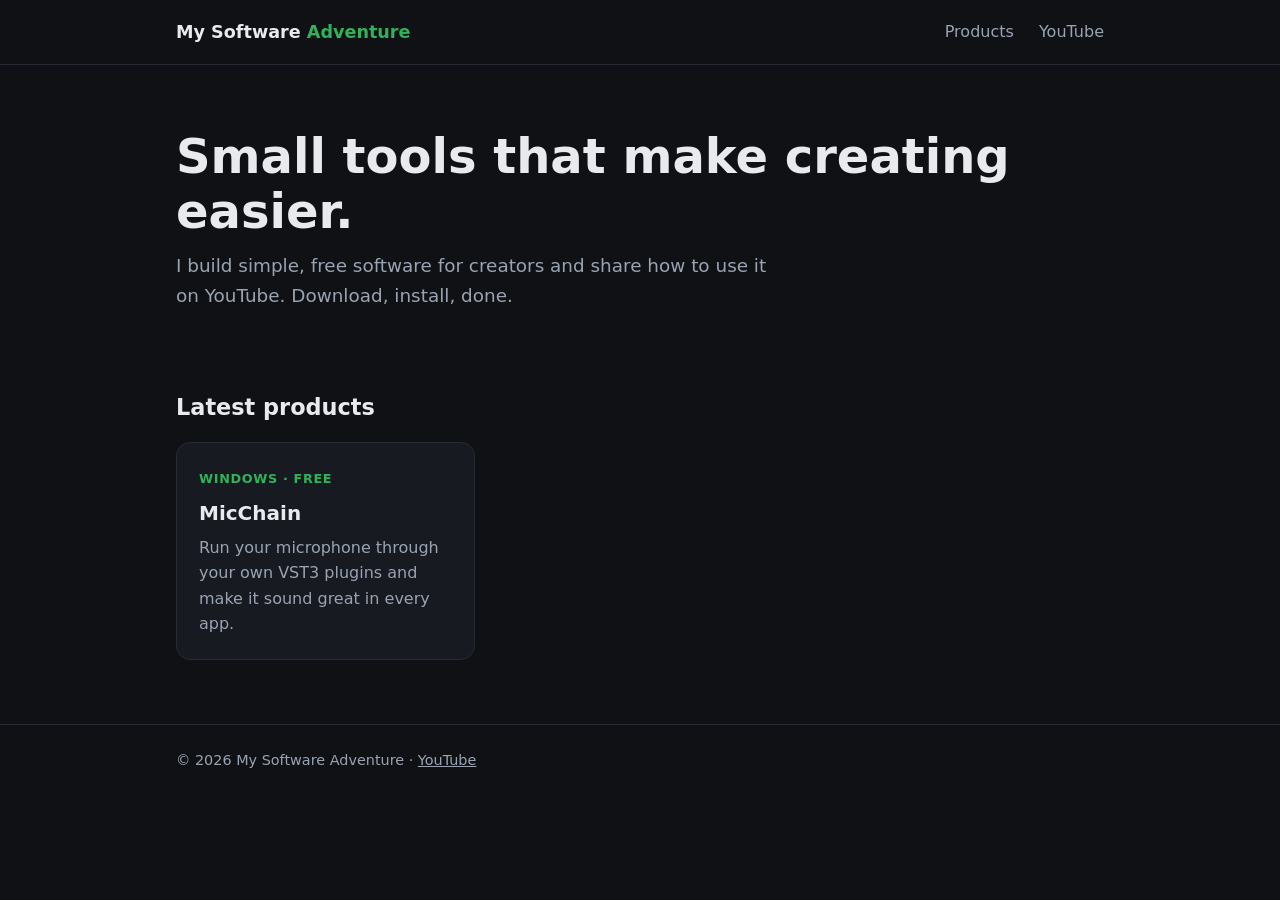
<file: index.html>
<!doctype html>
<html lang="en">
<head>
  <meta charset="utf-8">
  <meta name="viewport" content="width=device-width, initial-scale=1">
  <title>My Software Adventure</title>
  <meta name="description" content="Small, free tools for creators - built and shared by My Software Adventure.">
  <link rel="icon" href="data:image/svg+xml,%3Csvg xmlns='http://www.w3.org/2000/svg' viewBox='0 0 64 64'%3E%3Ccircle cx='32' cy='32' r='26' fill='%2328aa46'/%3E%3Crect x='25' y='14' width='14' height='24' rx='7' fill='white'/%3E%3Crect x='30' y='40' width='4' height='8' fill='white'/%3E%3Crect x='22' y='47' width='20' height='4' fill='white'/%3E%3C/svg%3E">
  <link rel="stylesheet" href="style.css">
</head>
<body>
  <header>
    <div class="wrap">
      <a class="brand" href="./">My Software <span>Adventure</span></a>
      <nav>
        <a href="#products">Products</a>
        <a href="https://youtube.com/@mysoftwareadventure">YouTube</a>
      </nav>
    </div>
  </header>

  <main class="wrap">
    <section class="hero">
      <h1>Small tools that make creating easier.</h1>
      <p>I build simple, free software for creators and share how to use it on YouTube. Download, install, done.</p>
    </section>

    <h2 id="products">Latest products</h2>
    <div class="grid">
      <a class="card" href="micchain/">
        <span class="tag">Windows · Free</span>
        <h3>MicChain</h3>
        <p>Run your microphone through your own VST3 plugins and make it sound great in every app.</p>
      </a>
    </div>
  </main>

  <footer>
    <div class="wrap">
      © 2026 My Software Adventure · <a href="https://youtube.com/@mysoftwareadventure">YouTube</a>
    </div>
  </footer>
</body>
</html>
</file>
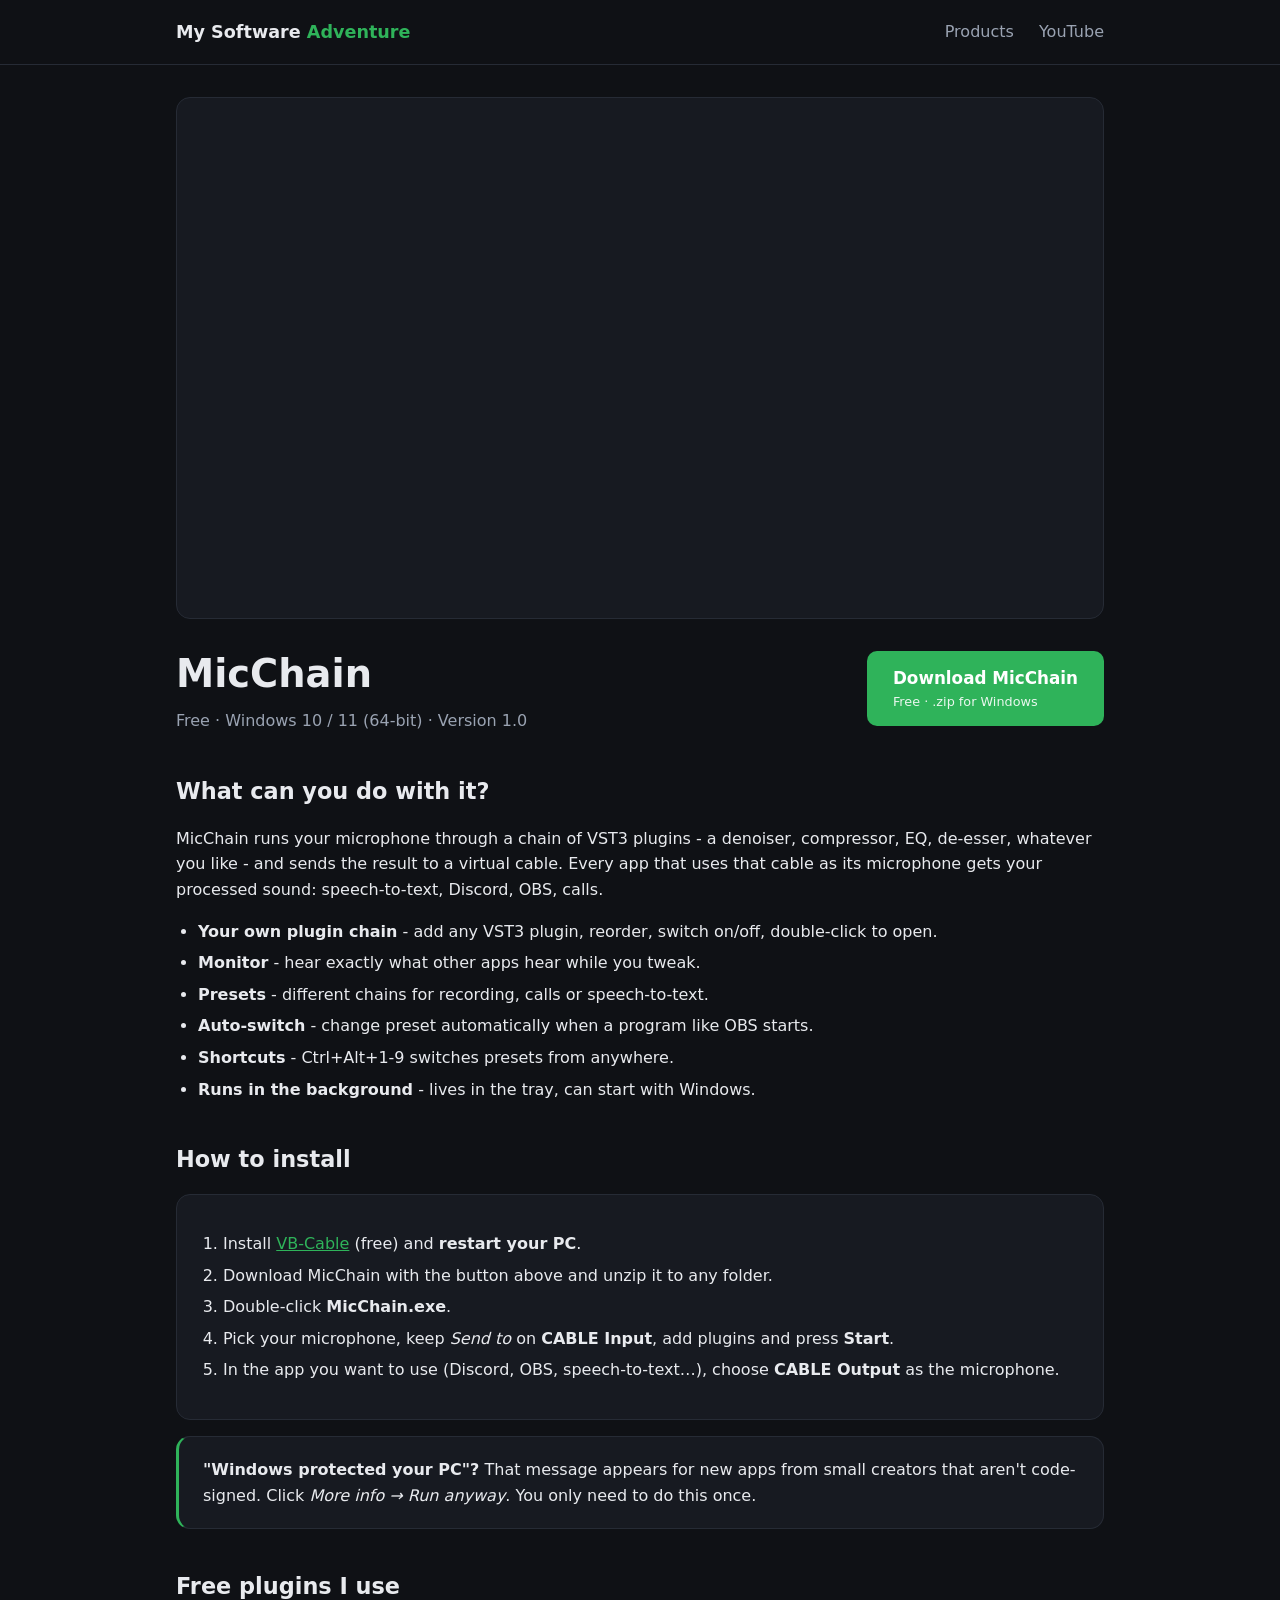
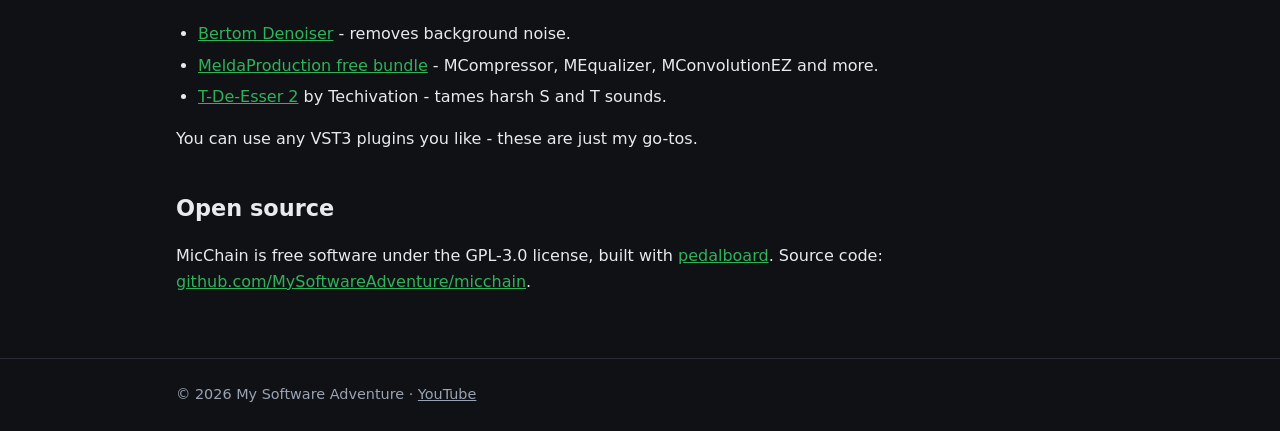
<file: micchain/index.html>
<!doctype html>
<html lang="en">
<head>
  <meta charset="utf-8">
  <meta name="viewport" content="width=device-width, initial-scale=1">
  <title>MicChain - My Software Adventure</title>
  <meta name="description" content="MicChain: run your microphone through your own VST3 plugins and use the result in any app. Free for Windows.">
  <link rel="icon" href="data:image/svg+xml,%3Csvg xmlns='http://www.w3.org/2000/svg' viewBox='0 0 64 64'%3E%3Ccircle cx='32' cy='32' r='26' fill='%2328aa46'/%3E%3Crect x='25' y='14' width='14' height='24' rx='7' fill='white'/%3E%3Crect x='30' y='40' width='4' height='8' fill='white'/%3E%3Crect x='22' y='47' width='20' height='4' fill='white'/%3E%3C/svg%3E">
  <link rel="stylesheet" href="../style.css">
</head>
<body>
  <header>
    <div class="wrap">
      <a class="brand" href="../">My Software <span>Adventure</span></a>
      <nav>
        <a href="../#products">Products</a>
        <a href="https://youtube.com/@mysoftwareadventure">YouTube</a>
      </nav>
    </div>
  </header>

  <main class="wrap">
    <div class="video">
      <iframe src="https://www.youtube-nocookie.com/embed/fF0TeyvVDoA" title="How to Make Your Mic Sound Better on PC (Free)" allow="accelerometer; autoplay; clipboard-write; encrypted-media; gyroscope; picture-in-picture" allowfullscreen></iframe>
    </div>

    <div class="product-head">
      <div>
        <h1>MicChain</h1>
        <p>Free · Windows 10 / 11 (64-bit) · Version 1.0</p>
      </div>
      <a class="btn" href="https://github.com/MySoftwareAdventure/micchain/releases/latest/download/MicChain.zip">
        Download MicChain<small>Free · .zip for Windows</small>
      </a>
    </div>

    <h2>What can you do with it?</h2>
    <p>MicChain runs your microphone through a chain of VST3 plugins - a denoiser, compressor, EQ,
      de-esser, whatever you like - and sends the result to a virtual cable. Every app that uses
      that cable as its microphone gets your processed sound: speech-to-text, Discord, OBS, calls.</p>
    <ul>
      <li><strong>Your own plugin chain</strong> - add any VST3 plugin, reorder, switch on/off, double-click to open.</li>
      <li><strong>Monitor</strong> - hear exactly what other apps hear while you tweak.</li>
      <li><strong>Presets</strong> - different chains for recording, calls or speech-to-text.</li>
      <li><strong>Auto-switch</strong> - change preset automatically when a program like OBS starts.</li>
      <li><strong>Shortcuts</strong> - Ctrl+Alt+1-9 switches presets from anywhere.</li>
      <li><strong>Runs in the background</strong> - lives in the tray, can start with Windows.</li>
    </ul>

    <h2>How to install</h2>
    <div class="box">
      <ol>
        <li>Install <a href="https://vb-audio.com/Cable/">VB-Cable</a> (free) and <strong>restart your PC</strong>.</li>
        <li>Download MicChain with the button above and unzip it to any folder.</li>
        <li>Double-click <strong>MicChain.exe</strong>.</li>
        <li>Pick your microphone, keep <em>Send to</em> on <strong>CABLE Input</strong>, add plugins and press <strong>Start</strong>.</li>
        <li>In the app you want to use (Discord, OBS, speech-to-text…), choose <strong>CABLE Output</strong> as the microphone.</li>
      </ol>
    </div>
    <div class="box note">
      <strong>"Windows protected your PC"?</strong> That message appears for new apps from small
      creators that aren't code-signed. Click <em>More info → Run anyway</em>. You only need to do this once.
    </div>

    <h2>Free plugins I use</h2>
    <ul>
      <li><a href="https://bertomaudio.com/">Bertom Denoiser</a> - removes background noise.</li>
      <li><a href="https://www.meldaproduction.com/">MeldaProduction free bundle</a> - MCompressor, MEqualizer, MConvolutionEZ and more.</li>
      <li><a href="https://techivation.com/">T-De-Esser 2</a> by Techivation - tames harsh S and T sounds.</li>
    </ul>
    <p>You can use any VST3 plugins you like - these are just my go-tos.</p>

    <h2>Open source</h2>
    <p>MicChain is free software under the GPL-3.0 license, built with
      <a href="https://github.com/spotify/pedalboard">pedalboard</a>.
      Source code: <a href="https://github.com/MySoftwareAdventure/micchain">github.com/MySoftwareAdventure/micchain</a>.</p>
  </main>

  <footer>
    <div class="wrap">
      © 2026 My Software Adventure · <a href="https://youtube.com/@mysoftwareadventure">YouTube</a>
    </div>
  </footer>
</body>
</html>
</file>
<file: style.css>
:root {
  --bg: #0f1115;
  --panel: #171a21;
  --line: #262b35;
  --text: #e8eaee;
  --muted: #9aa3b2;
  --accent: #2fb35a;
  --accent-dark: #248a46;
  --radius: 14px;
}
* { box-sizing: border-box; }
body {
  margin: 0;
  background: var(--bg);
  color: var(--text);
  font-family: "Inter", system-ui, -apple-system, "Segoe UI", Roboto, sans-serif;
  line-height: 1.6;
}
a { color: var(--accent); }
.wrap { max-width: 960px; margin: 0 auto; padding: 0 16px; }

header { border-bottom: 1px solid var(--line); }
header .wrap { display: flex; align-items: center; justify-content: space-between; height: 64px; }
.brand { color: var(--text); text-decoration: none; font-weight: 700; font-size: 1.1rem; }
.brand span { color: var(--accent); }
nav a { color: var(--muted); text-decoration: none; margin-left: 20px; }
nav a:hover { color: var(--text); }

.hero { padding: 64px 0 40px; }
.hero h1 { font-size: clamp(2rem, 5vw, 3rem); margin: 0 0 12px; line-height: 1.15; }
.hero p { color: var(--muted); font-size: 1.15rem; max-width: 600px; margin: 0; }

h2 { font-size: 1.4rem; margin: 40px 0 16px; }
.grid { display: grid; grid-template-columns: repeat(auto-fill, minmax(260px, 1fr)); gap: 16px; }
.card {
  display: block; background: var(--panel); border: 1px solid var(--line);
  border-radius: var(--radius); padding: 22px; color: var(--text); text-decoration: none;
  transition: border-color .15s, transform .15s;
}
.card:hover { border-color: var(--accent); transform: translateY(-2px); }
.card .tag { font-size: .8rem; color: var(--accent); font-weight: 600; text-transform: uppercase; letter-spacing: .05em; }
.card h3 { margin: 6px 0 6px; font-size: 1.25rem; }
.card p { margin: 0; color: var(--muted); }

.video { position: relative; aspect-ratio: 16 / 9; background: var(--panel); border: 1px solid var(--line);
  border-radius: var(--radius); overflow: hidden; margin: 32px 0 24px; }
.video iframe { position: absolute; inset: 0; width: 100%; height: 100%; border: 0; }
.video .soon { position: absolute; inset: 0; display: grid; place-items: center; color: var(--muted); }

.product-head { display: flex; flex-wrap: wrap; gap: 16px; align-items: center; justify-content: space-between; }
.product-head h1 { margin: 0; font-size: clamp(1.8rem, 4vw, 2.4rem); }
.product-head p { margin: 4px 0 0; color: var(--muted); }
.btn {
  display: inline-block; background: var(--accent); color: #fff; text-decoration: none; font-weight: 700;
  padding: 14px 26px; border-radius: 10px; font-size: 1.05rem;
}
.btn:hover { background: var(--accent-dark); }
.btn small { display: block; font-weight: 400; font-size: .8rem; opacity: .9; }

.box { background: var(--panel); border: 1px solid var(--line); border-radius: var(--radius); padding: 20px 24px; margin: 16px 0; }
.box h3 { margin-top: 0; }
ol, ul { padding-left: 22px; }
li { margin: 6px 0; }
.note { border-left: 3px solid var(--accent); }

footer { border-top: 1px solid var(--line); margin-top: 64px; padding: 24px 0; color: var(--muted); font-size: .9rem; }
footer a { color: var(--muted); }
@media (max-width: 520px) { nav a { margin-left: 12px; } .btn { width: 100%; text-align: center; } }
</file>
